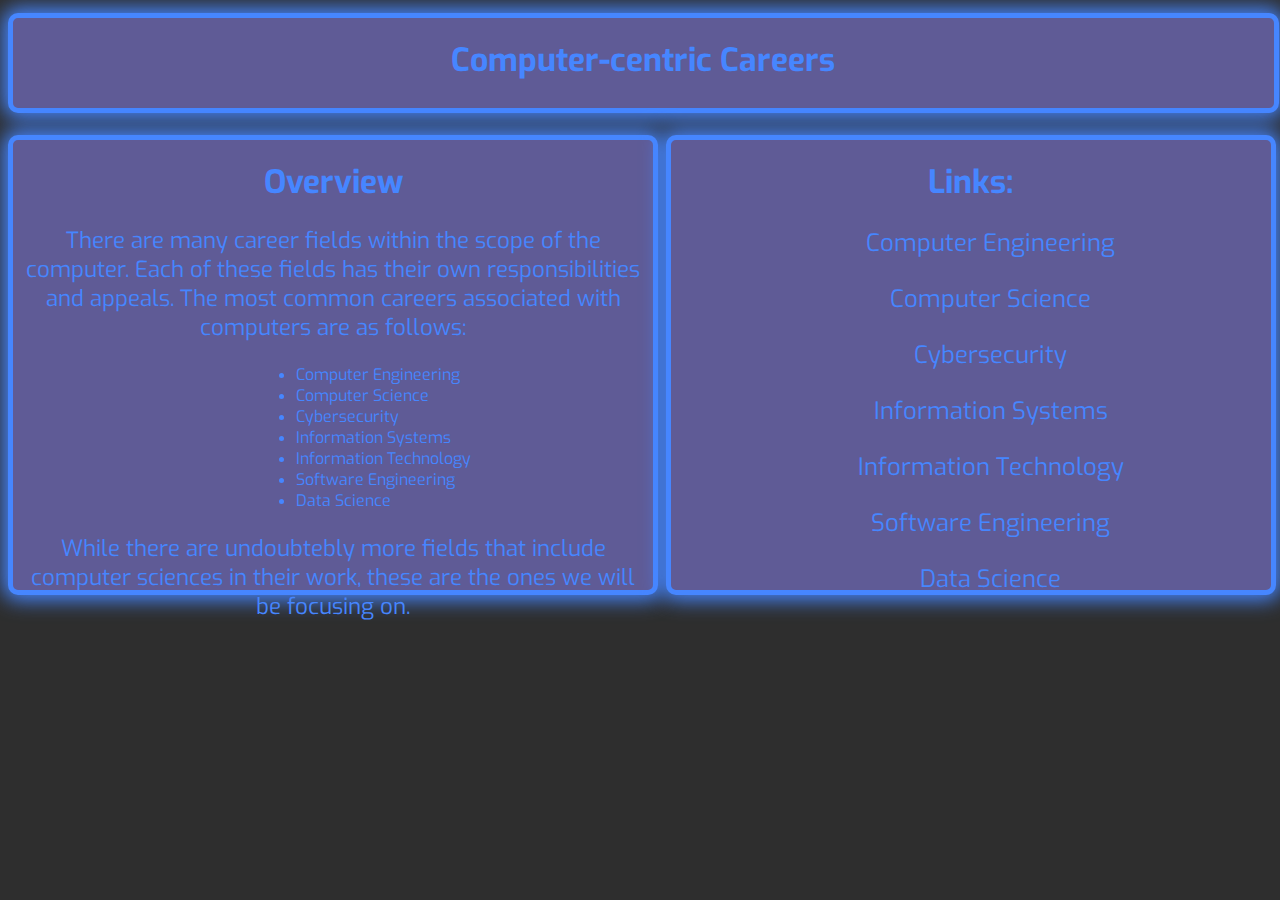
<file: index.html>
<!DOCTYPE html>
<html lang="en">
  <head>
    <meta charset="UTF-8">
    <meta name="viewport" content="width=device-width, initial-scale=1.0">
    <meta http-equiv="X-UA-Compatible" content="ie=edge">
    <title>ITJ Project</title>
    <link rel="stylesheet" href="style.css">
    <link rel="preconnect" href="https://fonts.googleapis.com">
    <link rel="preconnect" href="https://fonts.gstatic.com" crossorigin>
    <link href="https://fonts.googleapis.com/css2?family=Exo:ital,wght@0,100..900;1,100..900&display=swap" rel="stylesheet">
  </head>
  <body>
    <script src="index.js"></script>
    <div class="frontPageHeader">
        <h1 id="frontPageHeaderTitle"> Computer-centric Careers </h1>
    </div>
    <div class="mainContainer">
      <h1 id="mainContainerTitle"> Overview </h1>
      <p class="overviewText"> There are many career fields within the scope of the computer. Each of these fields has their own responsibilities and appeals. The most common careers associated with computers are as follows:</p>
      <ul class="listElements">
        <li> Computer Engineering </li>
        <li> Computer Science </li>
        <li> Cybersecurity </li>
        <li> Information Systems </li>
        <li> Information Technology </li>
        <li> Software Engineering </li>
        <li> Data Science </li>
      </ul>
      <p class="overviewText"> While there are undoubtebly more fields that include computer sciences in their work, these are the ones we will be focusing on. </p>
    </div>
    <div class="links">
        <h1 id="linkContainerTitle"> Links: </h1>
        <ul class="linkElements">
            <p onclick="compEng()" class="linkHover"> Computer Engineering </p>
            <p onclick="compSci()" class="linkHover"> Computer Science </p>
            <p onclick="cyberSec()" class="linkHover"> Cybersecurity </p>
            <p onclick="infSys()" class="linkHover"> Information Systems </p>
            <p onclick="infTech()" class="linkHover"> Information Technology </p>
            <p onclick="softEng()" class="linkHover"> Software Engineering </p>
            <p onclick="dataSci()" class="linkHover"> Data Science </p>
        </ul>
    </div>
  </body>
</html>
</file>
<file: style.css>
body {
    background-color: rgb(46, 46, 46);
}
.frontPageHeader {
    background-color: rgb(95, 91, 150);
    width: 98.5%;
    height: 10%;
    position: absolute;
    top: 0%;
    border-style: solid;
    border-radius: 10px;
    border-color: rgb(70, 134, 255);
    border-width: 5px;
    box-shadow: 0px 0px 20px 5px rgb(70, 134, 255);
    text-align: center;
    margin-top: 1%;
    font-family: "Exo";
    color: rgb(70, 134, 255);
    transition-duration: 1s;
}
.frontPageHeader:hover {
    letter-spacing: 2px;
    color: rgb(104, 156, 252);
}
.mainContainer {
    background-color: rgb(95, 91, 150);
    width: 50%;
    height: 50%;
    position: absolute;
    top: 15%;
    border-style: solid;
    border-radius: 10px;
    border-color: rgb(70, 134, 255);
    box-shadow: 0px 0px 20px 5px rgb(70, 134, 255);
    border-width: 5px;
    font-family: "Exo";
    color: rgb(70, 134, 255);
}
#mainContainerTitle {
    text-align: center;
    transition-duration: 0.8s;
}
#mainContainerTitle:hover {
    letter-spacing: 2px;
    color: rgb(104, 156, 252);
}
.overviewText {
    text-align: center;
    padding-left: 10px;
    padding-right: 10px;
    font-size: 140%;
    transition-duration: 0.4s;
}
.overviewText:hover {
    letter-spacing: 0.4px;
    color: rgb(104, 156, 252);
}
.listElements {
    position: relative;
    left: 38%;
    transition-duration: 0.8s;
}
.listElements:hover {
    letter-spacing: 1px;
    color: rgb(104, 156, 252);
}
.links {
    background-color: rgb(95, 91, 150);
    width: 46.9%;
    height: 50%;
    position: absolute;
    top: 15%;
    left: 52%;
    border-style: solid;
    border-radius: 10px;
    border-color: rgb(70, 134, 255);
    box-shadow: 0px 0px 20px 5px rgb(70, 134, 255);
    border-width: 5px;
    font-family: "Exo";
    color: rgb(70, 134, 255);
    /*transition-duration: 0.8;*/
    text-align: center;
}
.linkElements {
    font-size: 150%;
}
.linkHover {
    transition-duration: 0.4s;
}
.linkHover:hover {
    letter-spacing: 1px;
    color: rgb(104, 156, 252);
}
#linkContainerTitle {
    text-align: center;
    transition-duration: 0.8s;
}
#linkContainerTitle:hover {
    letter-spacing: 2px;
    color: rgb(104, 156, 252);
}
.descriptionText {
    text-align: center;
    padding-left: 20px;
    padding-right: 20px;
    font-size: 130%;
    transition-duration: 0.8s;
}
.descriptionText:hover {
    letter-spacing: 0.1px;
    color: rgb(104, 156, 252);
}
.imgs {
    position: absolute;
    top: 68%;
    box-shadow: 0px 0px 20px 5px rgb(70, 134, 255);
}
</file>
